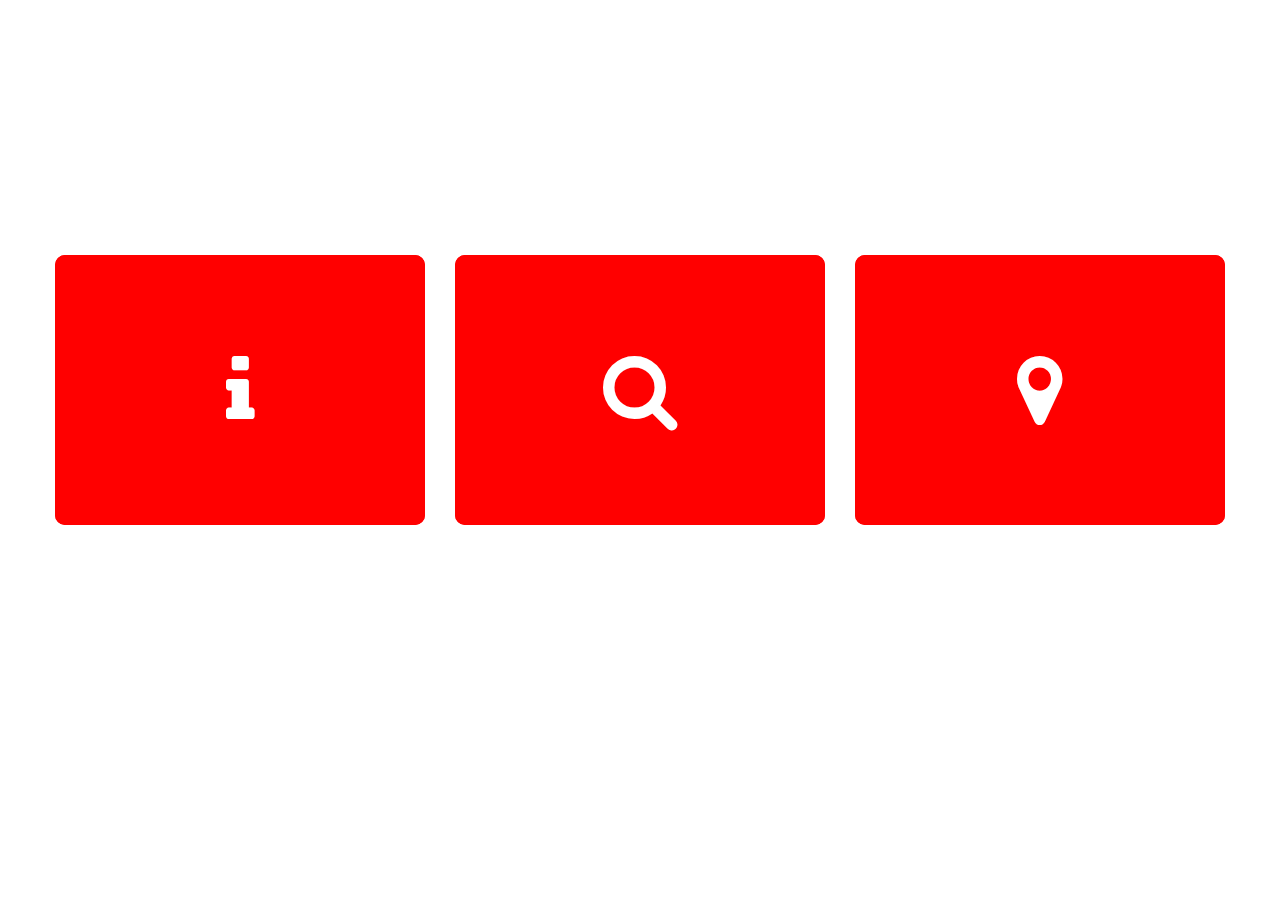
<file: Content Boxes/index.html>
<!DOCTYPE html>
<html lang="en">

<head>
    <meta charset="UTF-8">
    <meta http-equiv="X-UA-Compatible" content="IE=edge">
    <meta name="viewport" content="width=device-width, initial-scale=1.0">
    <title>content boxes</title>
    <link rel="stylesheet" href="style.css">
    <link rel="stylesheet" href="https://cdnjs.cloudflare.com/ajax/libs/font-awesome/4.7.0/css/font-awesome.css">
</head>

<body>
    <div class="container">
        <div class="box">
            <div class="icon"><i class="fa fa-info" aria-hidden="true"></i></div>
            <div class="content">
                <h3>Info</h3>
                <p>Lorem ipsum dolor sit amet consectetur, adipisicing elit. Veniam placeat maiores soluta. Repudiandae
                    hic provident aliquam dolorum ex, error mollitia veritatis sequi harum, perferendis deleniti
                    reprehenderit! Dolor obcaecati impedit laudantium!</p>
            </div>
        </div>
        <div class="container">
            <div class="box">
                <div class="icon"><i class="fa fa-search" aria-hidden="true"></i></div>
                <div class="content">
                    <h3>Search</h3>
                    <p>Lorem ipsum dolor sit amet consectetur, adipisicing elit. Veniam placeat maiores soluta. Repudiandae
                        hic provident aliquam dolorum ex, error mollitia veritatis sequi harum, perferendis deleniti
                        reprehenderit! Dolor obcaecati impedit laudantium!</p>
                </div>
            </div>
            <div class="container">
                <div class="box">
                    <div class="icon"><i class="fa fa-map-marker" aria-hidden="true"></i></div>
                    <div class="content">
                        <h3>location</h3>
                        <p>Lorem ipsum dolor sit amet consectetur, adipisicing elit. Veniam placeat maiores soluta. Repudiandae
                            hic provident aliquam dolorum ex, error mollitia veritatis sequi harum, perferendis deleniti
                            reprehenderit! Dolor obcaecati impedit laudantium!</p>
                    </div>
                </div>
    </div>
    
</body>

</html>
</file>
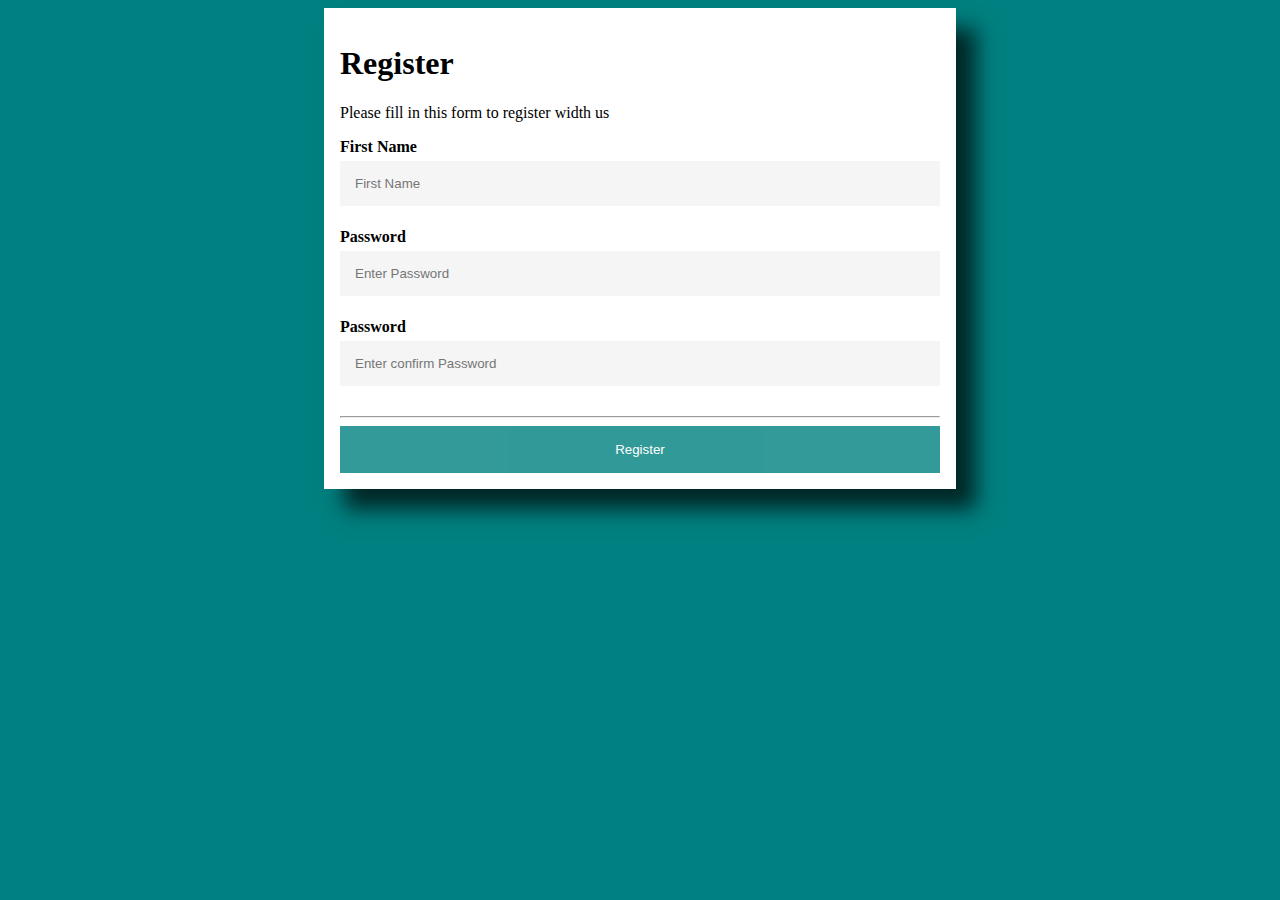
<file: Registration Form/index.html>
<!DOCTYPE html>
<html lang="en">
<head>
    <meta charset="UTF-8">
    <meta http-equiv="X-UA-Compatible" content="IE=edge">
    <meta name="viewport" content="width=device-width, initial-scale=1.0">
    <title>Registration</title>
    <link rel="stylesheet" href="style.css"/>
</head>
<body>
    <form action="">
    <div class="container">
        <h1>Register</h1>
        <p>Please fill in this form to register width us</p>
    </hr>
        <label for="fn"><b>First Name</b></label>
        <input type="text" placeholder="First Name" name="fn" id="fn" required/>

        <label for="psw"><b>Password</b></label>
        <input type="password" placeholder="Enter Password" name="psw" id="psw" required/>

        <label for="cpsw"><b>Password</b></label>
        <input type="password" placeholder="Enter confirm Password" name="cpsw" id="cpsw" required/>
        <hr>
        <button class="registerbtn" type="submit">Register</button>
    </div>
    </form>
</body>
</html>
</file>
<file: Content Boxes/style.css>
body{
    margin: 0;
    padding: 0;
    font-family: sans-serif;
}
.container{
    position: relative;
    width: 1200px;
    height: 300px;
    margin: 240px auto;
}
.container .box{
    position: relative;
    width: calc(400px - 30px);
    height: calc(300px - 30px);
    background: #f00;
    float: left;
    margin: 15px;
    box-sizing: border-box;
    overflow: hidden;
    border-radius: 10px;
}
.container .box .icon{
    position: absolute;
    top: 0;
    left: 0;
    width: 100%;
    height: 100%;
    background: #f00;
    transition: 0.5s;
    z-index: 1;
}
.container .box:hover .icon{
    top: 20px;
    left: calc(50% - 40px);
    width: 80px;
    height: 80px;
    border-radius: 50%;
}
.container .box .icon .fa{
    position: absolute;
    top: 50%;
    left: 50%;
    transform: translate(-50%, -50%);
    font-size: 80px;
    transition: 0.5s;
    color: #fff;
}
.container .box:hover .icon .fa{
    font-size: 40px;
}
.container .box .content{
    position: absolute;
    top: 100%;
    height: calc(100% - 100px);
    text-align: center;
    padding: 20px;
    box-sizing: border-box;
    transition: 0.5s;
    opacity: 0;
}
.container .box:hover .content{
    top: 100px;
    opacity: 1;
}
.container .box .content h3{
    margin:  0 0 10px;
    padding: 0;
    color: #fff;
    font-size: 24px;
}
.container .box .content p{
    margin: 0;
    padding: 0;
    color: #fff;
}
</file>
<file: Registration Form/style.css>
body {
    background: teal;
}

* {
    box-sizing: border-box;
}

.container {
    margin: auto;
    width: 50%;
    padding: 16px;
    background-color: white;
    box-shadow: 20px 20px 20px 0px rgba(0, 0, 0, 0.7);
}

input[type="text"],
input[type="password"]{
    width: 100%;
    padding: 15px;
    margin: 5px 0 22px 0;
    display: inline-block;
    border: none;
    background: whitesmoke;
}

input[type='text']:focus,
input[type='password']:focus {
    background-color: #ddd;
    outline: none;
}
.registerbtn {
    background-color: teal;
    color: white;
    padding: 16px;
    border: none;
    cursor: pointer;
    width: 100%;
    margin: auto;
    opacity: 0.8;
}
.registerbtn:hover {
    opacity: 1;
}
</file>
